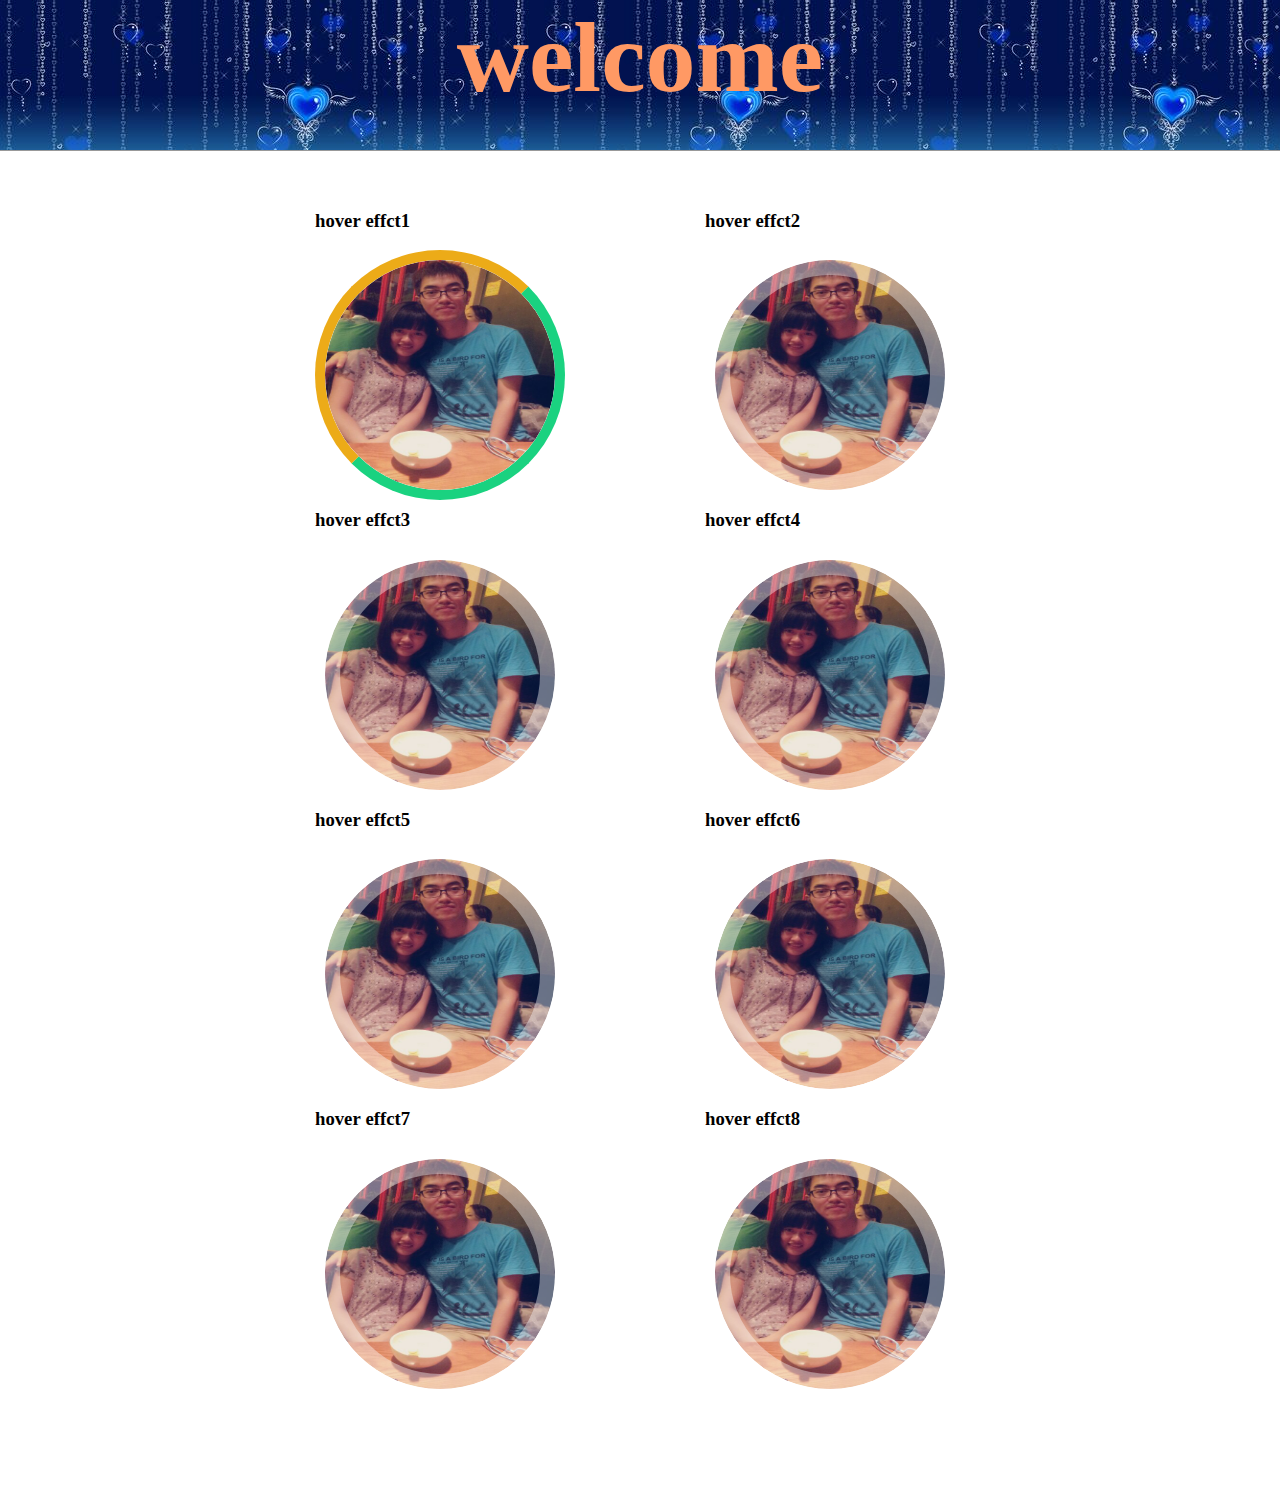
<file: index.html>
<!DOCTYPE html>
<html>
<head>
	<meta http-equiv="Content-Type" content="text/html;" charset="utf-8">
	<title>our love</title>
	<link rel="stylesheet" type="text/css" href="animation.css">	
</head>
<body>
	<div class="top">
		<h1>welcome</h1>
	</div>
	<div class="bcg-image">
		<div class="bg-content">
			<div class="right">
				<h3>hover&nbspeffct1</h3>
				<div class="cirle-1 circle-f">
					<a href="#">
						<div class="border border-f"></div>
						<div class="img img-f">
							<img src="love.jpg">
						</div>
						<div class="info info-f">
							<h3>Our Love</h3>
							<p>We are together</p>
						</div>
					</a>
				</div>
				<h3>hover&nbspeffct3</h3>
				<div class="cirle-1 circle-2">
					<a href="#">
						<div class="border border-2"></div>
						<div class="img img-2">
							<img src="love.jpg">
						</div>
						<div class="info info-2">
							<h3>Our Love</h3>
							<p>We are together</p>
						</div>
					</a>
				</div>
				<h3>hover&nbspeffct5</h3>
				<div class="cirle-1 circle-3">
					<a href="#">
						<div class="img img-3">
							<div class="white-border"></div>
							<img src="love.jpg">
						</div>
						<div class="info info-3 info-2">
							<h3>Our Love</h3>
							<p>We are together</p>
						</div>
					</a>
				</div>
				<h3>hover&nbspeffct7</h3>
				<div class="cirle-1 circle-3">
					<a href="#">
						<div class="img  img-4">
							<div class="white-border"></div>
							<img src="love.jpg">
						</div>
						<div class="info info-3 info-2">
							<h3>Our Love</h3>
							<p>We are together</p>
						</div>
					</a>
				</div>		
			</div>
			<div class="right">
				<h3>hover&nbspeffct2</h3>
				<div class="cirle-1 circle-5">
					<a href="#">
						<div class="img  img-5">
							<div class="white-border"></div>
							<img src="love.jpg">
						</div>
						<div class="info info-5">
							<h3>Our Love</h3>
							<p>We are together</p>
						</div>
					</a>
				</div>
				<h3>hover&nbspeffct4</h3>
				<div class="cirle-1 circle-6">
					<a href="#">
						<div class="img  img-6">
							<div class="white-border"></div>
							<img src="love.jpg">
						</div>
						<div class="info info-6">
							<h3>Our Love</h3>
							<p>We are together</p>
						</div>
					</a>
				</div>
				<h3>hover&nbspeffct6</h3>
				<div class="cirle-1 circle-6">
					<a href="#">
						<div class="img-a">
							<div class="img-7 img-b">
								<div class="white-border"></div>
								<img src="love.jpg">
							</div>
						</div>
						<div class="info-a">
							<div class="info-b info-7">
								<h3>Our Love</h3>
								<p>We are together</p>
							</div>
						</div>
					</a>
				</div>
				<h3>hover&nbspeffct8</h3>
				<div class="cirle-1">
					<a href="#">
						<div class="img  img-8">
							<div class="white-border"></div>
							<img src="love.jpg">
						</div>
						<div class="info info-8">
							<h3>Our Love</h3>
							<p>We are together</p>
						</div>
					</a>
				</div>	
			</div>
		</div>
	</div>
</body>
</html>
</file>
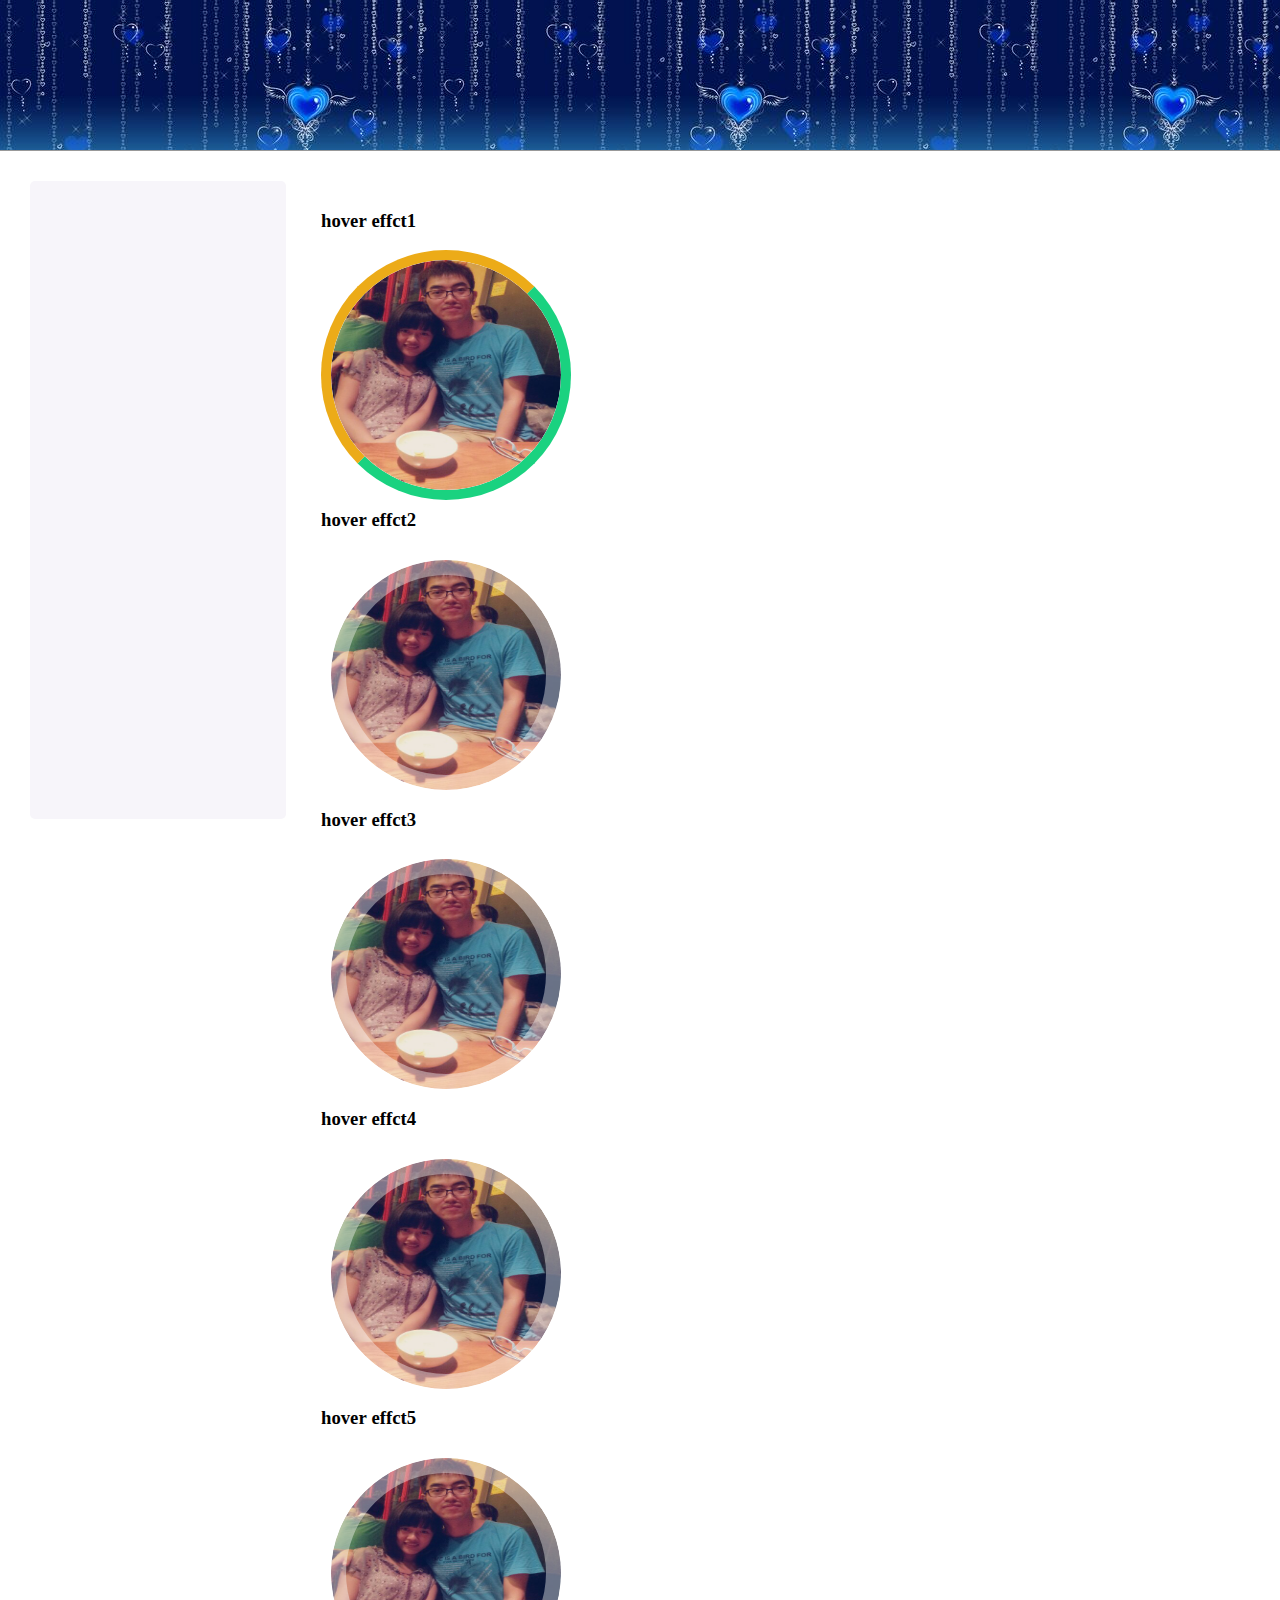
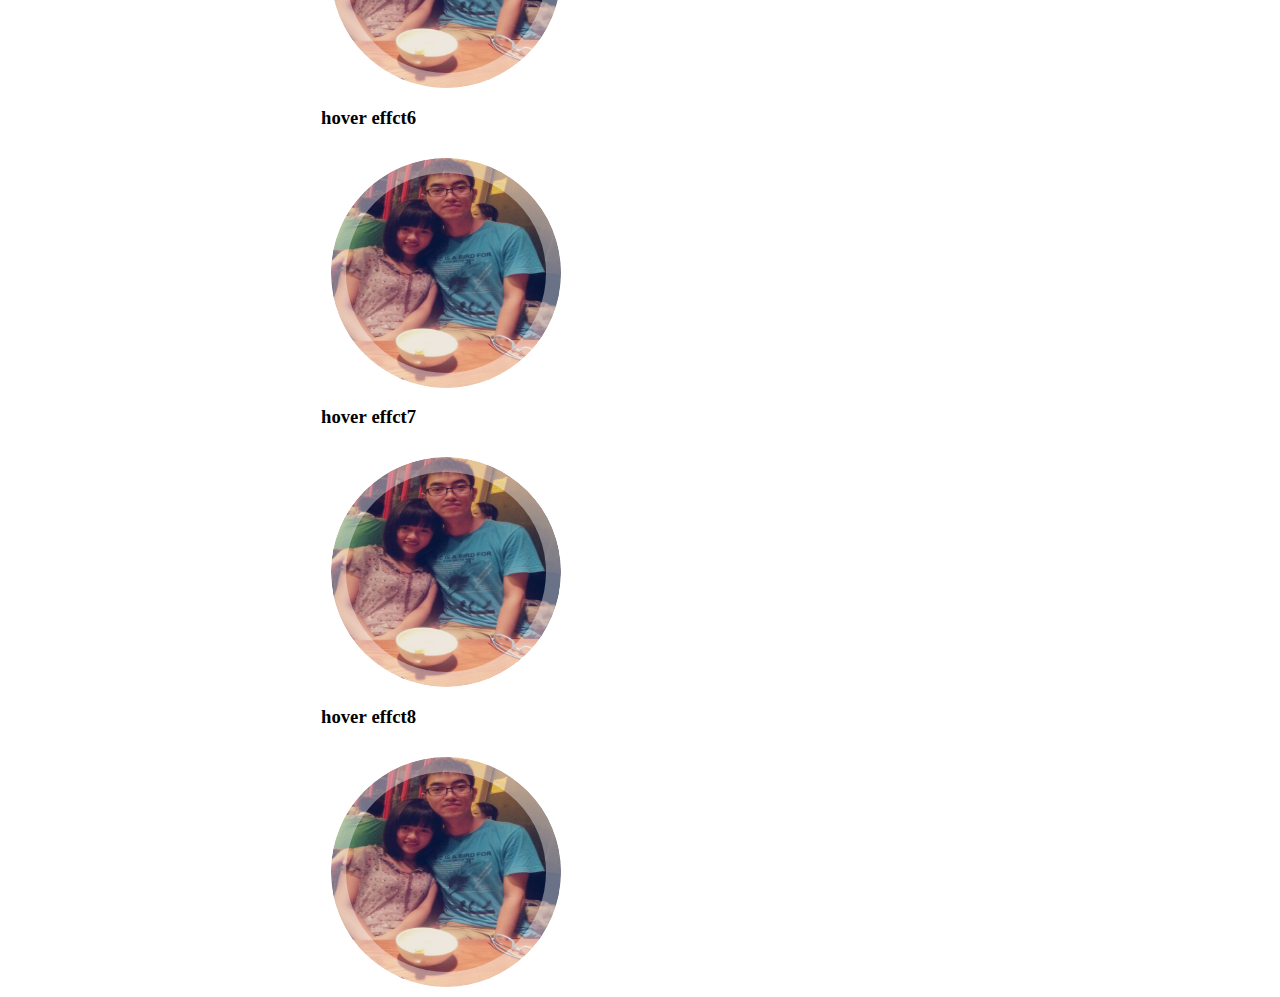
<file: animation.html>
<!DOCTYPE html>
<html>
<head>
	<meta http-equiv="Content-Type" content="text/html;" charset="utf-8">
	<title>our love</title>
	<link rel="stylesheet" type="text/css" href="animation.css">	
</head>
<body>
	<div>
		<div class="top"></div>
		<div class="left"></div>
		<div class="right">
			<h3>hover&nbspeffct1</h3>
			<div class="cirle-1 circle-f">
				<a href="#">
					<div class="border border-f"></div>
					<div class="img img-f">
						<img src="love.jpg">
					</div>
					<div class="info info-f">
						<h3>Our Love</h3>
						<p>We are together</p>
					</div>
				</a>
			</div>
			<h3>hover&nbspeffct2</h3>
			<div class="cirle-1 circle-2">
				<a href="#">
					<div class="border border-2"></div>
					<div class="img img-2">
						<img src="love.jpg">
					</div>
					<div class="info info-2">
						<h3>Our Love</h3>
						<p>We are together</p>
					</div>
				</a>
			</div>
			<h3>hover&nbspeffct3</h3>
			<div class="cirle-1 circle-3">
				<a href="#">
					<div class="img img-3">
						<div class="white-border"></div>
						<img src="love.jpg">
					</div>
					<div class="info info-3 info-2">
						<h3>Our Love</h3>
						<p>We are together</p>
					</div>
				</a>
			</div>
			<h3>hover&nbspeffct4</h3>
			<div class="cirle-1 circle-3">
				<a href="#">
					<div class="img  img-4">
						<div class="white-border"></div>
						<img src="love.jpg">
					</div>
					<div class="info info-3 info-2">
						<h3>Our Love</h3>
						<p>We are together</p>
					</div>
				</a>
			</div>
			<h3>hover&nbspeffct5</h3>
			<div class="cirle-1 circle-5">
				<a href="#">
					<div class="img  img-5">
						<div class="white-border"></div>
						<img src="love.jpg">
					</div>
					<div class="info info-5">
						<h3>Our Love</h3>
						<p>We are together</p>
					</div>
				</a>
			</div>
			<h3>hover&nbspeffct6</h3>
			<div class="cirle-1 circle-6">
				<a href="#">
					<div class="img  img-6">
						<div class="white-border"></div>
						<img src="love.jpg">
					</div>
					<div class="info info-6">
						<h3>Our Love</h3>
						<p>We are together</p>
					</div>
				</a>
			</div>
			<h3>hover&nbspeffct7</h3>
			<div class="cirle-1 circle-6">
				<a href="#">
					<div class="img-a">
						<div class="img-7 img-b">
							<div class="white-border"></div>
							<img src="love.jpg">
						</div>
					</div>
					<div class="info-a">
						<div class="info-b info-7">
							<h3>Our Love</h3>
							<p>We are together</p>
						</div>
					</div>
				</a>
			</div>
			<h3>hover&nbspeffct8</h3>
			<div class="cirle-1">
				<a href="#">
					<div class="img  img-8">
						<div class="white-border"></div>
						<img src="love.jpg">
					</div>
					<div class="info info-8">
						<h3>Our Love</h3>
						<p>We are together</p>
					</div>
				</a>
			</div>			
		</div>
	</div>
</body>
</html>
</file>
<file: animation.css>
body{
	margin: 0;
	padding: 0;
}
ul {
	margin: 0;
	padding: 0;
	list-style: none;
}
a{  margin: 0;
	padding: 0;
	text-decoration: none;
}
h1{
	margin: 0;
	padding: 0;
}
.top{
	height: 150px;
	background-color:#eee;
	border-bottom: 1px solid #999;
	margin-bottom: 30px;
	background-image: url(bimage.jpg);
}
.top h1{
	color:rgb(255,153,100);
	margin: 0 auto;
	text-align:center;
	font-size:100px;
	font-family: Georgia,"Times New Roman",Times,serif;
}
.left{
	margin:0 20px 0 30px;
	padding:0 10px;
	text-shadow: 0 1px 0 #fff;
	background-color: #f7f5fa;
	border-radius: 5px;
	width: 236px;
	height: 638px;
	float: left;
}
.bg-content{
	width: 840px;
	margin: 0 200px 100px 300px;
	
}
.bcg-image{

}
.bg-content:after{
	content: "";
	clear: both;
	display: block;
	visibility: hidden;
}
.right{
	padding: 10px 15px;
	width: 360px;
	margin: 0 auto;
	float: left;
}
.cirle-1{
	position: relative;
	width: 240px;
	height: 240px;
	border-radius: 50%;
	margin-right: 30px;
}
.img{
	border-radius: 50%;
	overflow: hidden;
	position: absolute;
	top: 10px;
	bottom: 0;
	left: 10px;
	right: 0;
	width: 230px;
	height: 230px;
}
img{
	height: 100%;
	width: 100%;
	border-radius: 50%;
}
.border{
	border-radius: 50%;
}
.border-f{
	width: 230px;
	height: 230px;
	border: 10px solid #ecab18;
	border-right-color: #1ad280;
	border-bottom-color: #1ad280;
	-webkit-transition: all 0.8s ease-in-out;
	-moz-transition: all 0.8s ease-in-out;
	transition: all 0.8s ease-in-out;
}
.info{
	top: 10px;
    bottom: 0;
    left: 10px;
    right: 0;
    background: #333333;
    background: rgba(0, 0, 0, 0.5);
    opacity: 0;
    -webkit-transition: all 0.8s ease-in-out;
    -moz-transition: all 0.8s ease-in-out;
    transition: all 0.8s ease-in-out;
    position: absolute;
    text-align: center;
    border-radius: 50%;
    -webkit-backface-visibility: hidden;
    backface-visibility: hidden;
}
.info h3{
	color: #fff;
	text-transform: uppercase;
	position: relative;
	letter-spacing: 2px;
	font-size: 22px;
	margin: 0 30px;
	padding: 55px 0 0 0;
	height: 70px;
	text-shadow: 0 0 1px white, 0 1px 2px rgba(0, 0, 0, 0.3);
}
.info-a h3{
	color: #fff;
	text-transform: uppercase;
	position: relative;
	letter-spacing: 2px;
	font-size: 22px;
	margin: 0 30px;
	padding: 55px 0 0 0;
	height: 70px;
	text-shadow: 0 0 1px white, 0 1px 2px rgba(0, 0, 0, 0.3);
}
.info p{
	color: #bbb;
	padding: 10px 5px;
	font-style: italic;
	margin: 0 30px;
	font-size: 14px;
	border-top: 1px solid rgba(255, 255, 255, 0.5);
}
.info-a p{
	color: #bbb;
	padding: 10px 5px;
	font-style: italic;
	margin: 0 30px;
	font-size: 14px;
	border-top: 1px solid rgba(255, 255, 255, 0.5);
}


.cirle-1:hover .border-f{
	transform:rotate(180deg);
}





.info-2{
	transform:translate(-230px,0);
	-webkit-transition: all 0.4s ease-in-out;
	-moz-transition: all 0.4s ease-in-out;
	transition: all 0.4s ease-in-out;
}
.border-2{
	position: absolute;
	z-index: 1;
	width: 200px;
	height: 200px;
	position: absolute;
	transform: translate(10px,10px);
	z-index: 1;
	border: 15px solid rgba(255,255,255,0.4);

}
.cirle-1:hover .info-2{
	transform:translate(0,0);
}
.img-2{
	-webkit-transition: all 0.4s ease-in-out;
	-moz-transition: all 0.4s ease-in-out;
	transition: all 0.4s ease-in-out;
}

.cirle-1:hover .img-2{
	transform:rotate(60deg);
}



.info-3{
	    background: rgba(28, 100, 0, 1);
	    transform:translate(-230px,0);
	    -webkit-transition: all .4s ease-in-out;
	    -moz-transition: all .4s ease-in-out;
	    transition: all .4s ease-in-out;
}
.img-3{
	-webkit-transition: all .4s ease-in-out;
	-moz-transition: all .4s ease-in-out;
	transition: all .4s ease-in-out;
}
.cirle-1:hover .info-3{
	transform:translate(0,0);
	z-index: -1;
}
.cirle-1:hover .img-3{
	transform:scale(0.5) translate(80px,0);
	transform-origin:right center;
}

.white-border{
	position: absolute;
	z-index: 1;
	width: 200px;
	height: 200px;
	position: absolute;
	z-index: 1;
	border: 15px solid rgba(255,255,255,0.4);
	border-radius: 50%;
}
.cirle-1:hover .img-4{
	transform: translate(230px,0);
	opacity: 0;
	transform-origin:right center;
}
.img-4{
	-webkit-transition: all .4s ease-in-out;
	-moz-transition: all .4s ease-in-out;
	transition: all .4s ease-in-out;
}

.info-5{
	-webkit-transform:scale(0,1);
	-webkit-transition: all .3s ease-in-out;
	-moz-transition: all .3s ease-in-out;
	transition: all .3s ease-in-out;
}

.cirle-1:hover .info-5{
	opacity:1;
	transform:scale(1,1);
}

.info-6{
	-webkit-transform:scale(0.6,0.6);
	background: rgba(0, 0, 0, 1);
	-webkit-transition: all .5s ease-in-out;
	-moz-transition: all .5s ease-in-out;
	transition: all .5s ease-in-out;
}
.cirle-1:hover .info-6{
	opacity:1;
	transform:scale(1,1);
}
.cirle-1:hover .img-6{
	opacity:0;
	transform:scale(1.4,1.4);
}
.img-6{
	-webkit-transition: all .5s ease-in-out;
	-moz-transition: all .5s ease-in-out;
	transition: all .5s ease-in-out;
}
.img-7{
	-webkit-transition: all .2s ease-in-out;
	-moz-transition: all .2s ease-in-out;
	transition: all .2s ease-in-out;
}
.info-b{
		background: rgba(250, 30, 60, 1);
		transform:scale(0.4);
	    -webkit-transition: all .4s ease-in-out 0.8s;
	    -moz-transition: all .4s ease-in-out 0.8s;
	    transition: all .4s ease-in-out 0.8s;
	    position: absolute;
	    text-align: center;
	    border-radius: 50%;
	    top: 0px;
	    bottom: 0;
	    left: 0px;
	    right: 0;
}

.info-a{
		top: 10px;
	    bottom: 0;
	    left: 10px;
	    right: 0;
	    transfrom:translate(-230px,0);
	    transform:translate(-230px,0);
	    -webkit-transition: all .4s ease-in-out .3s;
	    -moz-transition: all .4s ease-in-out .3s;
	    transition: all .4s ease-in-out .3s;
	    position: absolute;
	    text-align: center;
	    border-radius: 50%;
	    opacity: 0;
}
.cirle-1:hover .info-a{
	transform:scale(1);
	opacity: 1;
}
.cirle-1:hover .info-b{
	transform:translate(0,0);
	opacity: 1;
}

.cirle-1:hover .img-b{
	transform:scale(0.4);
}
.cirle-1:hover .img-a{
	transform:translate(120px,0);
	opacity: 0;
}
.img-b{
	border-radius: 50%;
	overflow: hidden;
	position: absolute;  
	top: 0px;
	bottom: 0;
	left: 0px;
	right: 0;
	width: 230px;
	height: 230px;
	-webkit-transition: all .3s ease-in-out;
	-moz-transition: all .3s ease-in-out;
	transition: all .3s ease-in-out;
}
.img-a{
	border-radius: 50%;
	overflow: hidden;
	position: absolute;
	top: 10px;
	bottom: 0;
	left: 10px;
	right: 0;
	width: 230px;
	height: 230px;
	-webkit-transition: all .4s ease-in-out .4s;
	-moz-transition: all .4s ease-in-out .4s;
	transition: all .4s ease-in-out .4s;
}
.info-8{
	background: rgba(280, 10, 50, 1);
	-webkit-transform:scale(0.5) translate(-400px,0) ;
	-webkit-transition:all 2s ease-in;
	-moz-transition: all 2s ease-in;
	transition: all 2s ease-in;
	
}

.cirle-1:hover .img-8{
	-webkit-transform:scale(1)
}
.cirle-1:hover .info-8{
	-webkit-transform:scale(1) tanslate(0,0);
	transform:scale(1) tanslate(0,0);
	z-index: 1;
}
.cirle-1:hover .info{
	opacity: 1;
}
.info-8{
	    background: rgba(280, 10, 50, 1);
	    transform:scale(0.5) translate(-230px,0);
	    -webkit-transition: all 1s ease-in-out;
	    -moz-transition: all 1s ease-in-out;
	    transition: all 1s ease-in-out;
}
.cirle-1:hover .info-8{
	transform:scale(1) translate(0,0);
	z-index: 1;
}
.circle-2{
	
}
h3{
	width: 200px;
	display: inline-block;
}
</file>
